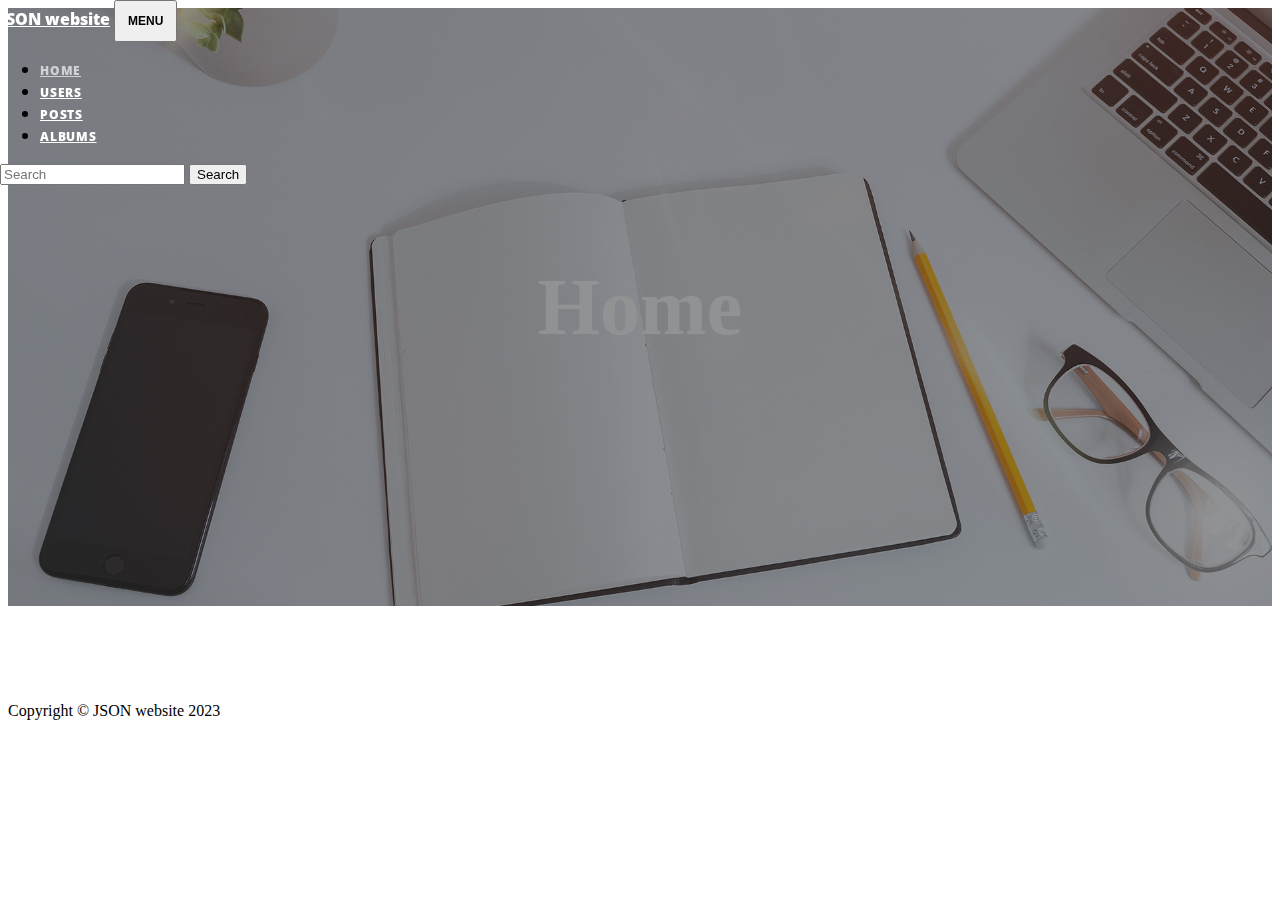
<file: index.html>
<!DOCTYPE html>
<html lang="en">
<head>
  <meta charset="UTF-8">
  <meta http-equiv="X-UA-Compatible" content="IE=edge">
  <meta name="viewport" content="width=device-width, initial-scale=1.0">
  <link href="https://cdn.jsdelivr.net/npm/bootstrap@5.3.0-alpha1/dist/css/bootstrap.min.css" rel="stylesheet" integrity="sha384-GLhlTQ8iRABdZLl6O3oVMWSktQOp6b7In1Zl3/Jr59b6EGGoI1aFkw7cmDA6j6gD" crossorigin="anonymous">
  <link rel="stylesheet" href="./assets/css/style.css">
  <title>Home</title>
</head>
<body>
  <div id="page-content"></div>

  <script src="https://cdn.jsdelivr.net/npm/bootstrap@5.3.0-alpha1/dist/js/bootstrap.bundle.min.js" integrity="sha384-w76AqPfDkMBDXo30jS1Sgez6pr3x5MlQ1ZAGC+nuZB+EYdgRZgiwxhTBTkF7CXvN" crossorigin="anonymous"></script>
  <script src="./assets/js/script.js"></script>
  <script src="./assets/js/index.js"></script>
</body>
</html>
</file>
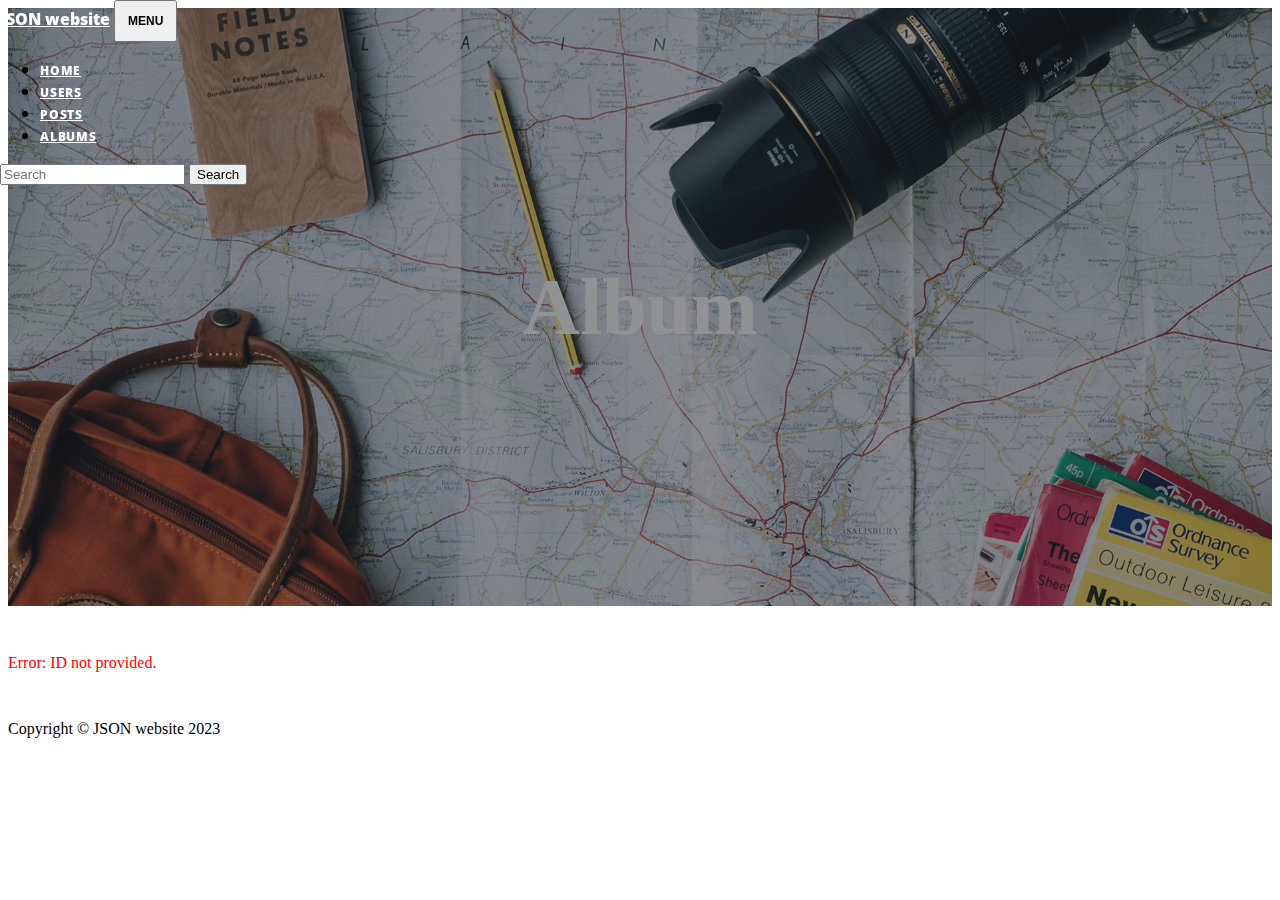
<file: album.html>
<!DOCTYPE html>
<html lang="en">
<head>
  <meta charset="UTF-8">
  <meta http-equiv="X-UA-Compatible" content="IE=edge">
  <meta name="viewport" content="width=device-width, initial-scale=1.0">
  <link href="https://cdn.jsdelivr.net/npm/bootstrap@5.3.0-alpha1/dist/css/bootstrap.min.css" rel="stylesheet" integrity="sha384-GLhlTQ8iRABdZLl6O3oVMWSktQOp6b7In1Zl3/Jr59b6EGGoI1aFkw7cmDA6j6gD" crossorigin="anonymous">
  <link rel="stylesheet" href="./assets/css/photoswipe/photoswipe.css">
  <link rel="stylesheet" href="./assets/css/style.css">
  <title>Album</title>
</head>
<body>
  <div id="page-content"></div>

  <script src="https://cdn.jsdelivr.net/npm/bootstrap@5.3.0-alpha1/dist/js/bootstrap.bundle.min.js" integrity="sha384-w76AqPfDkMBDXo30jS1Sgez6pr3x5MlQ1ZAGC+nuZB+EYdgRZgiwxhTBTkF7CXvN" crossorigin="anonymous"></script>
  <script src="./assets/js/script.js"></script>
  <script src="./assets/js/album.js" type="module"></script> 
</body>
</html>
</file>
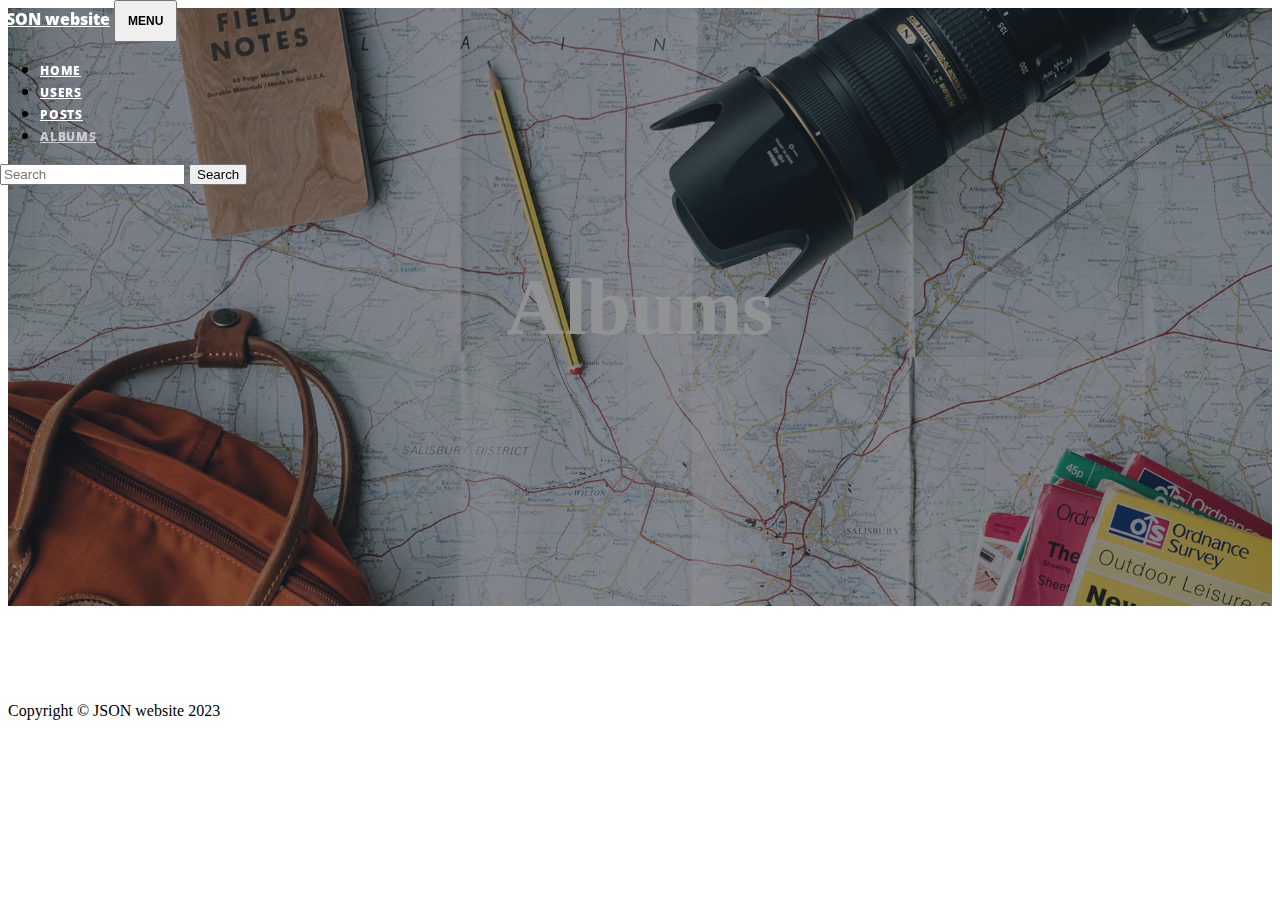
<file: albums.html>
<!DOCTYPE html>
<html lang="en">
<head>
  <meta charset="UTF-8">
  <meta http-equiv="X-UA-Compatible" content="IE=edge">
  <meta name="viewport" content="width=device-width, initial-scale=1.0">
  <link href="https://cdn.jsdelivr.net/npm/bootstrap@5.3.0-alpha1/dist/css/bootstrap.min.css" rel="stylesheet" integrity="sha384-GLhlTQ8iRABdZLl6O3oVMWSktQOp6b7In1Zl3/Jr59b6EGGoI1aFkw7cmDA6j6gD" crossorigin="anonymous">
  <link rel="stylesheet" href="./assets/css/style.css">
  <title>Albums</title>
</head>
<body>
  <div id="page-content"></div>

  <script src="https://cdn.jsdelivr.net/npm/bootstrap@5.3.0-alpha1/dist/js/bootstrap.bundle.min.js" integrity="sha384-w76AqPfDkMBDXo30jS1Sgez6pr3x5MlQ1ZAGC+nuZB+EYdgRZgiwxhTBTkF7CXvN" crossorigin="anonymous"></script>
  <script src="./assets/js/script.js"></script>
  <script src="./assets/js/albums.js"></script>
</body>
</html>
</file>
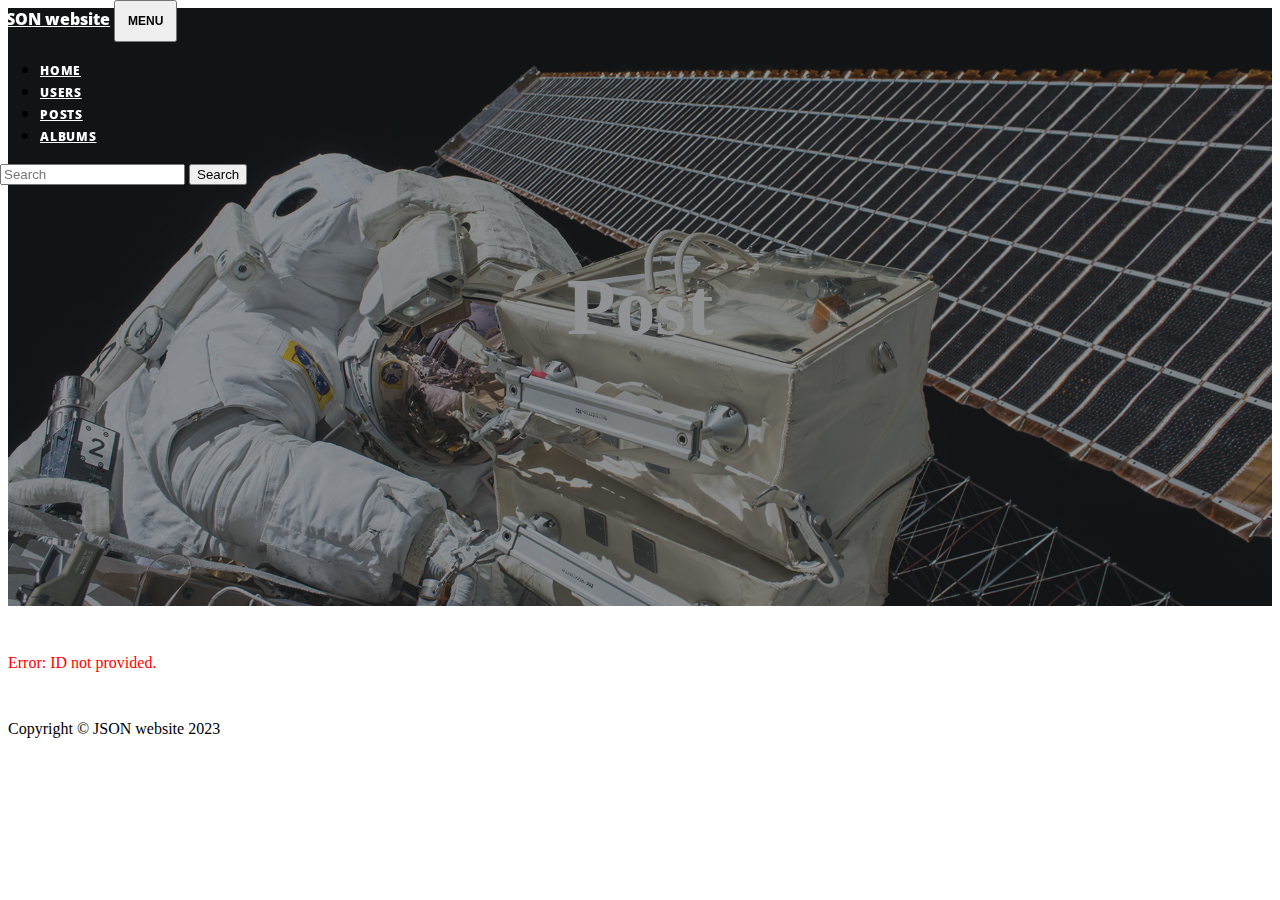
<file: post.html>
<!DOCTYPE html>
<html lang="en">
<head>
  <meta charset="UTF-8">
  <meta http-equiv="X-UA-Compatible" content="IE=edge">
  <meta name="viewport" content="width=device-width, initial-scale=1.0">
  <link href="https://cdn.jsdelivr.net/npm/bootstrap@5.3.0-alpha1/dist/css/bootstrap.min.css" rel="stylesheet" integrity="sha384-GLhlTQ8iRABdZLl6O3oVMWSktQOp6b7In1Zl3/Jr59b6EGGoI1aFkw7cmDA6j6gD" crossorigin="anonymous">
  <link rel="stylesheet" href="./assets/css/style.css">
  <title>Post</title>
</head>
<body>
  <div id="page-content"></div>

  <script src="https://cdn.jsdelivr.net/npm/bootstrap@5.3.0-alpha1/dist/js/bootstrap.bundle.min.js" integrity="sha384-w76AqPfDkMBDXo30jS1Sgez6pr3x5MlQ1ZAGC+nuZB+EYdgRZgiwxhTBTkF7CXvN" crossorigin="anonymous"></script>
  <script src="./assets/js/script.js"></script>
  <script src="./assets/js/post.js"></script>
</body>
</html>
</file>
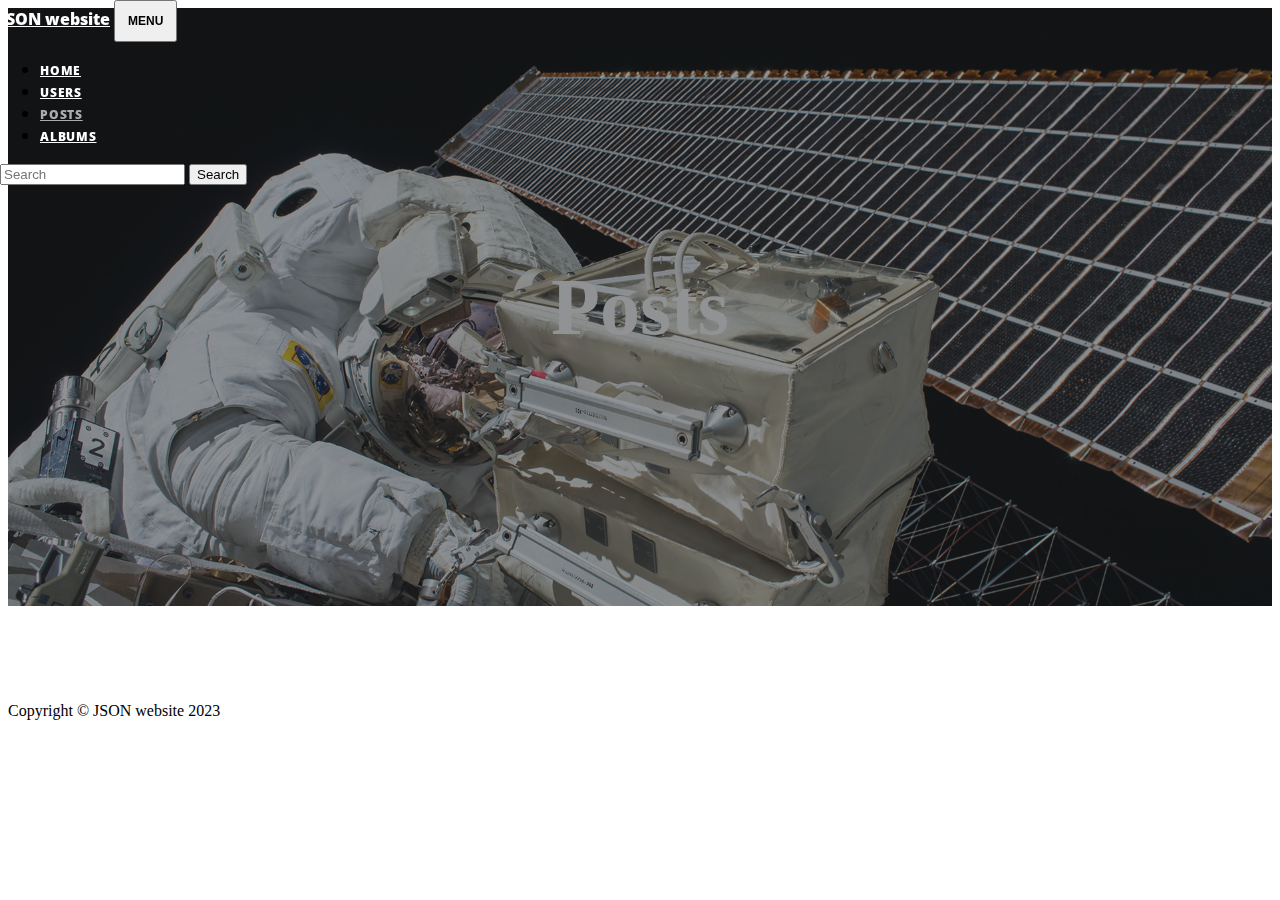
<file: posts.html>
<!DOCTYPE html>
<html lang="en">
<head>
  <meta charset="UTF-8">
  <meta http-equiv="X-UA-Compatible" content="IE=edge">
  <meta name="viewport" content="width=device-width, initial-scale=1.0">
  <link href="https://cdn.jsdelivr.net/npm/bootstrap@5.3.0-alpha1/dist/css/bootstrap.min.css" rel="stylesheet" integrity="sha384-GLhlTQ8iRABdZLl6O3oVMWSktQOp6b7In1Zl3/Jr59b6EGGoI1aFkw7cmDA6j6gD" crossorigin="anonymous">
  <link rel="stylesheet" href="./assets/css/style.css">
  <title>Posts</title>
</head>
<body>
  <div id="page-content"></div>

  <script src="https://cdn.jsdelivr.net/npm/bootstrap@5.3.0-alpha1/dist/js/bootstrap.bundle.min.js" integrity="sha384-w76AqPfDkMBDXo30jS1Sgez6pr3x5MlQ1ZAGC+nuZB+EYdgRZgiwxhTBTkF7CXvN" crossorigin="anonymous"></script>
  <script src="./assets/js/script.js"></script>
  <script src="./assets/js/posts.js"></script>
</body>
</html>
</file>
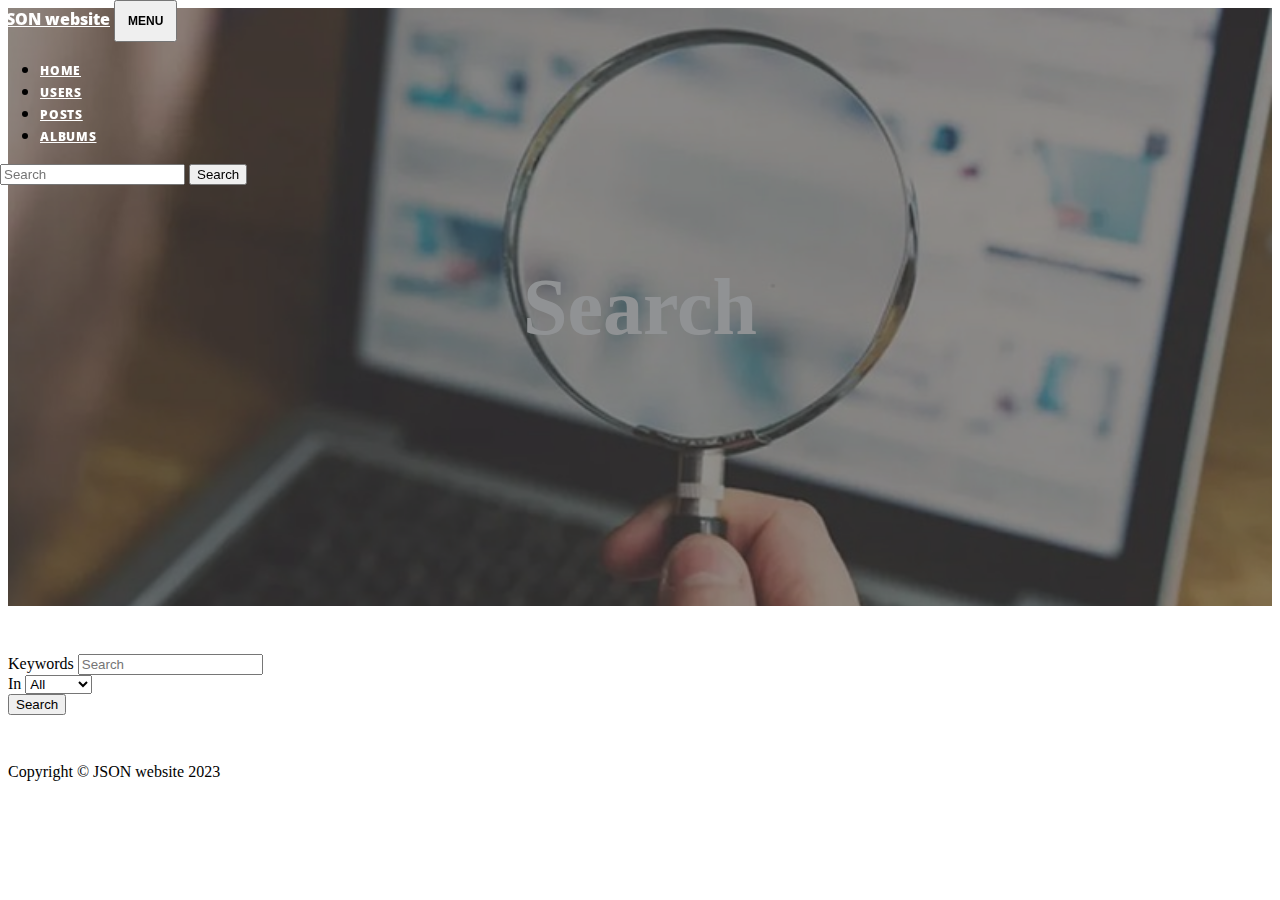
<file: search.html>
<!DOCTYPE html>
<html lang="en">
<head>
  <meta charset="UTF-8">
  <meta http-equiv="X-UA-Compatible" content="IE=edge">
  <meta name="viewport" content="width=device-width, initial-scale=1.0">
  <link href="https://cdn.jsdelivr.net/npm/bootstrap@5.3.0-alpha1/dist/css/bootstrap.min.css" rel="stylesheet" integrity="sha384-GLhlTQ8iRABdZLl6O3oVMWSktQOp6b7In1Zl3/Jr59b6EGGoI1aFkw7cmDA6j6gD" crossorigin="anonymous">
  <link rel="stylesheet" href="./assets/css/style.css">
  <title>Search</title>
</head>
<body>
  <div id="page-content"></div>

  <script src="https://cdn.jsdelivr.net/npm/bootstrap@5.3.0-alpha1/dist/js/bootstrap.bundle.min.js" integrity="sha384-w76AqPfDkMBDXo30jS1Sgez6pr3x5MlQ1ZAGC+nuZB+EYdgRZgiwxhTBTkF7CXvN" crossorigin="anonymous"></script>
  <script src="./assets/js/script.js"></script>
  <script src="./assets/js/search.js"></script>
</body>
</html>
</file>
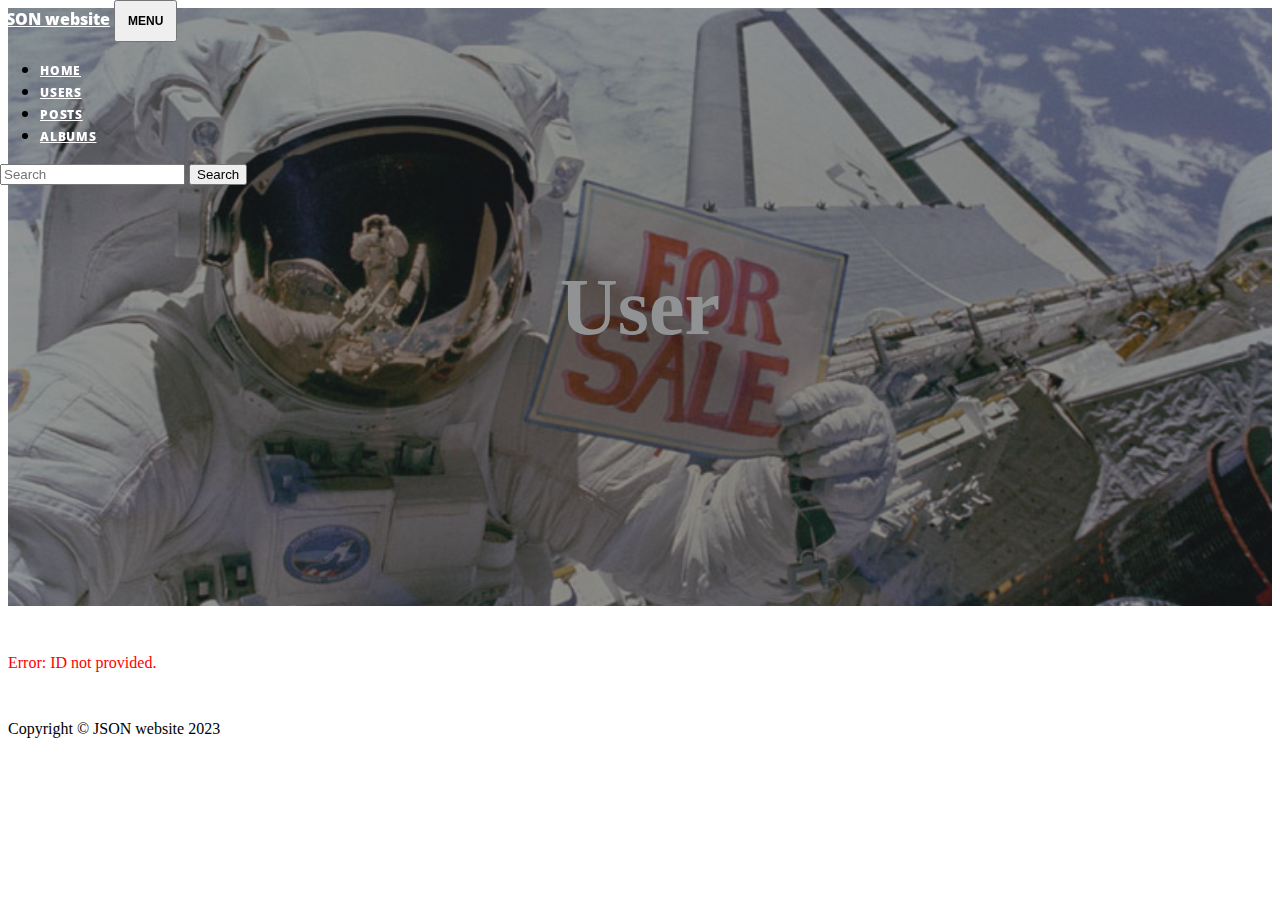
<file: user.html>
<!DOCTYPE html>
<html lang="en">
<head>
  <meta charset="UTF-8">
  <meta http-equiv="X-UA-Compatible" content="IE=edge">
  <meta name="viewport" content="width=device-width, initial-scale=1.0">
  <link href="https://cdn.jsdelivr.net/npm/bootstrap@5.3.0-alpha1/dist/css/bootstrap.min.css" rel="stylesheet" integrity="sha384-GLhlTQ8iRABdZLl6O3oVMWSktQOp6b7In1Zl3/Jr59b6EGGoI1aFkw7cmDA6j6gD" crossorigin="anonymous">
  <link rel="stylesheet" href="./assets/css/style.css">
  <title>User</title>
</head>
<body>
  <div id="page-content"></div>

  <script src="https://cdn.jsdelivr.net/npm/bootstrap@5.3.0-alpha1/dist/js/bootstrap.bundle.min.js" integrity="sha384-w76AqPfDkMBDXo30jS1Sgez6pr3x5MlQ1ZAGC+nuZB+EYdgRZgiwxhTBTkF7CXvN" crossorigin="anonymous"></script>
  <script src="./assets/js/script.js"></script>
  <script src="./assets/js/user.js"></script>
</body>
</html>
</file>
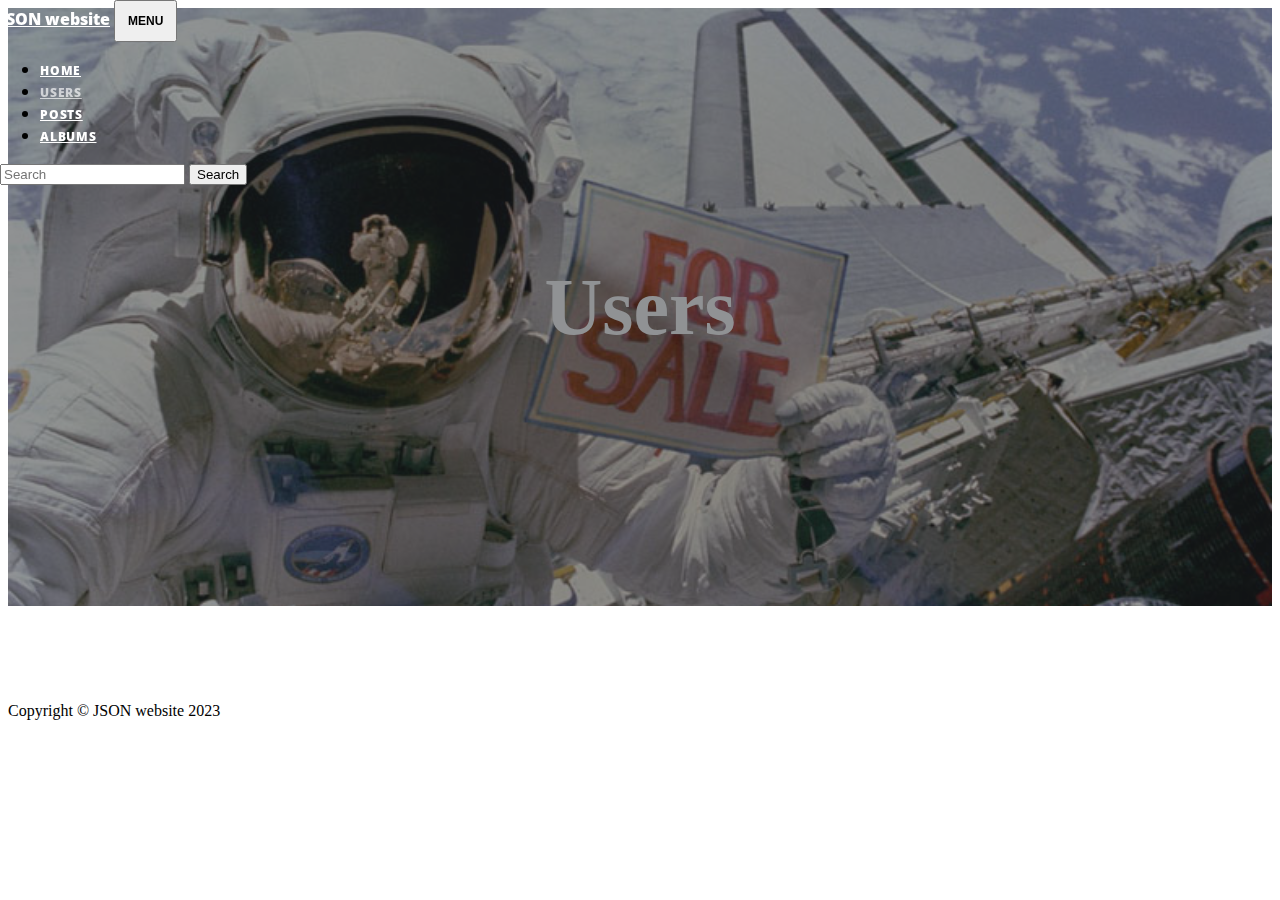
<file: users.html>
<!DOCTYPE html>
<html lang="en">
<head>
  <meta charset="UTF-8">
  <meta http-equiv="X-UA-Compatible" content="IE=edge">
  <meta name="viewport" content="width=device-width, initial-scale=1.0">
  <link href="https://cdn.jsdelivr.net/npm/bootstrap@5.3.0-alpha1/dist/css/bootstrap.min.css" rel="stylesheet" integrity="sha384-GLhlTQ8iRABdZLl6O3oVMWSktQOp6b7In1Zl3/Jr59b6EGGoI1aFkw7cmDA6j6gD" crossorigin="anonymous">
  <link rel="stylesheet" href="./assets/css/style.css">
  <title>Users</title>
</head>
<body>
  <div id="page-content"></div>

  <script src="https://cdn.jsdelivr.net/npm/bootstrap@5.3.0-alpha1/dist/js/bootstrap.bundle.min.js" integrity="sha384-w76AqPfDkMBDXo30jS1Sgez6pr3x5MlQ1ZAGC+nuZB+EYdgRZgiwxhTBTkF7CXvN" crossorigin="anonymous"></script>
  <script src="./assets/js/script.js"></script>
  <script src="./assets/js/users.js"></script>
</body>
</html>
</file>
<file: assets/css/style.css>
@import url('https://fonts.googleapis.com/css?family=Lora:400,700,400italic,700italic');
@import url('https://fonts.googleapis.com/css?family=Open+Sans:300italic,400italic,600italic,700italic,800italic,400,300,600,700,800');

#page-content .error {
  color: red;
}

#mainNav {
  position: absolute;
  top: 0;
  left: 0;
  right: 0;
  z-index: 1030;
  border-bottom: 1px solid #dee2e6;
  background-color: #fff;
  font-family: "Open Sans", -apple-system, BlinkMacSystemFont, "Segoe UI", Roboto, "Helvetica Neue", Arial, sans-serif, "Apple Color Emoji", "Segoe UI Emoji", "Segoe UI Symbol", "Noto Color Emoji";
}

#mainNav .navbar-brand {
  font-weight: 800;
}

#mainNav .navbar-toggler {
  font-size: 0.75rem;
  font-weight: 800;
  padding: 0.75rem;
  text-transform: uppercase;
}

#mainNav .navbar-nav > li.nav-item > a.nav-link {
  font-size: 0.75rem;
  font-weight: 800;
  letter-spacing: 0.0625em;
  text-transform: uppercase;
}

main .albums-list .album-item {
  margin-bottom: 20px;
}

main .albums-list .album-item a {
  display: flex;
  gap: 20px;
  align-items: center;
  color: #212529;
  text-decoration: none;
}

main .albums-list .album-item a:hover {
  text-decoration: underline;
}

main .album-data {
  margin-bottom: 20px;
}

main .user-data, main .user-posts, main .user-albums {
  margin-bottom: 20px;
}

main .user-data .map-iframe {
  margin-top: 20px;
  width: 100%;
  height: 200px;
}

article .post-content p {
  font-size: 20px;
}

article .comments .title {
  font-size: 24px;
}

article .comments .comments-list {
  margin-top: 20px;
}

article .comments .comments-list .comment-item {
  padding-left: 40px;
  margin-bottom: 30px;
}

article .comments .comments-list .comment-item .name {
  font-size: 18px;
}

article .comments .comments-list .comment-item .body {
  font-size: 16px;
}

article .comments .comments-list .comment-item .email {
  margin-top: -10px;
  display: block;
}

article .other-user-posts {
  font-size: 20px;
}

@media (min-width: 992px) {
  #mainNav {
    border-bottom: 1px solid transparent;
    background: transparent;
  }
  #mainNav .navbar-brand {
    color: #fff;
  }
  #mainNav .navbar-brand:focus, #mainNav .navbar-brand:hover {
    color: rgba(255, 255, 255, 0.8);
  }
  #mainNav .navbar-nav > li.nav-item > a.nav-link {
    color: #fff;
  }
  #mainNav .navbar-nav > li.nav-item > a.nav-link:focus, #mainNav .navbar-nav > li.nav-item > a.nav-link:hover, #mainNav .navbar-nav > li.nav-item > a.nav-link.active {
    color: rgba(255, 255, 255, 0.65);
  }
}
@media (min-width: 992px) {
  #mainNav {
    transition: background-color 0.2s;
    /* Force Hardware Acceleration in WebKit */
    transform: translate3d(0, 0, 0);
    -webkit-backface-visibility: hidden;
    backface-visibility: hidden;
  }
  #mainNav.is-fixed {
    /* when the user scrolls down, we hide the header right above the viewport */
    position: fixed;
    top: -83px;
    transition: transform 0.2s;
    border-bottom: 1px solid white;
    background-color: rgba(255, 255, 255, 0.9);
  }
  #mainNav.is-fixed .navbar-brand {
    color: #212529;
  }
  #mainNav.is-fixed .navbar-brand:focus, #mainNav.is-fixed .navbar-brand:hover {
    color: #0085A1;
  }
  #mainNav.is-fixed .navbar-nav > li.nav-item > a {
    color: #212529;
  }
  #mainNav.is-fixed .navbar-nav > li.nav-item > a:focus, #mainNav.is-fixed .navbar-nav > li.nav-item > a:hover, #mainNav.is-fixed .navbar-nav > li.nav-item > a.active {
    color: #0085A1;
  }
  #mainNav.is-visible {
    /* if the user changes the scrolling direction, we show the header */
    transform: translate3d(0, 100%, 0);
  }
}
footer {
  padding-top: 3rem;
  padding-bottom: 3rem;
}

header.masthead {
  position: relative;
  margin-bottom: 3rem;
  padding-top: calc(8rem + 57px);
  padding-bottom: 8rem;
  background: no-repeat center center;
  background-color: #6c757d;
  background-size: cover;
  background-attachment: scroll;
}

header.masthead:before {
  content: "";
  position: absolute;
  top: 0;
  left: 0;
  right: 0;
  bottom: 0;
  background-color: #212529;
  opacity: 0.5;
}

header.masthead .page-heading,
header.masthead .post-heading,
header.masthead .site-heading {
  color: #fff;
}

header.masthead .page-heading,
header.masthead .site-heading {
  text-align: center;
}

header.masthead .page-heading h1, header.masthead .page-heading .h1,
header.masthead .site-heading h1,
header.masthead .site-heading .h1 {
  font-size: 3rem;
}

header.masthead .page-heading .subheading,
header.masthead .site-heading .subheading {
  font-size: 1.5rem;
  font-weight: 300;
  line-height: 1.1;
  display: block;
  margin-top: 0.625rem;
  font-family: "Open Sans", -apple-system, BlinkMacSystemFont, "Segoe UI", Roboto, "Helvetica Neue", Arial, sans-serif, "Apple Color Emoji", "Segoe UI Emoji", "Segoe UI Symbol", "Noto Color Emoji";
}

header.masthead .post-heading h1, header.masthead .post-heading .h1 {
  font-size: 2.25rem;
}

header.masthead .post-heading .meta,
header.masthead .post-heading .subheading {
  line-height: 1.1;
  display: block;
}

header.masthead .post-heading .subheading {
  font-size: 1.5rem;
  font-weight: 600;
  margin: 0.75rem 0 2rem;
  font-family: "Open Sans", -apple-system, BlinkMacSystemFont, "Segoe UI", Roboto, "Helvetica Neue", Arial, sans-serif, "Apple Color Emoji", "Segoe UI Emoji", "Segoe UI Symbol", "Noto Color Emoji";
}

header.masthead .post-heading .meta {
  font-size: 1.25rem;
  font-weight: 300;
  font-style: italic;
  font-family: "Lora", -apple-system, BlinkMacSystemFont, "Segoe UI", Roboto, "Helvetica Neue", Arial, sans-serif, "Apple Color Emoji", "Segoe UI Emoji", "Segoe UI Symbol", "Noto Color Emoji";
}

header.masthead .post-heading .meta a {
  color: #fff;
}

@media (min-width: 992px) {
  header.masthead {
    padding-top: 12.5rem;
    padding-bottom: 12.5rem;
  }
  header.masthead .page-heading h1, header.masthead .page-heading .h1,
  header.masthead .site-heading h1,
  header.masthead .site-heading .h1 {
    font-size: 5rem;
  }
  header.masthead .post-heading h1, header.masthead .post-heading .h1 {
    font-size: 3.5rem;
  }
  header.masthead .post-heading .subheading {
    font-size: 1.875rem;
  }
}
.section-heading {
  font-size: 2.25rem;
  font-weight: 700;
  margin-top: 3.75rem;
}

.caption {
  font-size: 0.875rem;
  font-style: italic;
  display: block;
  margin: 0;
  padding: 0.625rem;
  text-align: center;
}

.post-preview > a {
  color: #212529;
}

.post-preview > a:focus, .post-preview > a:hover {
  text-decoration: none;
  color: #0085A1;
}

.post-preview > a > .post-title {
  font-size: 1.875rem;
  margin-top: 1.875rem;
  margin-bottom: 0.625rem;
}

.post-preview > a > .post-subtitle {
  font-weight: 300;
  margin-bottom: 0.625rem;
}

.post-preview > .post-meta {
  font-size: 1.125rem;
  font-style: italic;
  margin-top: 0;
  color: #6c757d;
}

.post-preview > .post-meta > a {
  text-decoration: none;
}

@media (min-width: 992px) {
  .post-preview > a > .post-title {
    font-size: 2.25rem;
  }
}
</file>
<file: assets/css/photoswipe/photoswipe.css>
/*! PhotoSwipe main CSS by Dmytro Semenov | photoswipe.com */

.pswp {
  --pswp-bg: #000;
  --pswp-placeholder-bg: #222;
  

  --pswp-root-z-index: 100000;
  
  --pswp-preloader-color: rgba(79, 79, 79, 0.4);
  --pswp-preloader-color-secondary: rgba(255, 255, 255, 0.9);
  
  /* defined via js:
  --pswp-transition-duration: 333ms; */
  
  --pswp-icon-color: #fff;
  --pswp-icon-color-secondary: #4f4f4f;
  --pswp-icon-stroke-color: #4f4f4f;
  --pswp-icon-stroke-width: 2px;

  --pswp-error-text-color: var(--pswp-icon-color);
}


/*
	Styles for basic PhotoSwipe (pswp) functionality (sliding area, open/close transitions)
*/

.pswp {
	position: fixed;
	top: 0;
	left: 0;
	width: 100%;
	height: 100%;
	z-index: var(--pswp-root-z-index);
	display: none;
	touch-action: none;
	outline: 0;
	opacity: 0.003;
	contain: layout style size;
	-webkit-tap-highlight-color: rgba(0, 0, 0, 0);
}

/* Prevents focus outline on the root element,
  (it may be focused initially) */
.pswp:focus {
  outline: 0;
}

.pswp * {
  box-sizing: border-box;
}

.pswp img {
  max-width: none;
}

.pswp--open {
	display: block;
}

.pswp,
.pswp__bg {
	transform: translateZ(0);
	will-change: opacity;
}

.pswp__bg {
  opacity: 0.005;
	background: var(--pswp-bg);
}

.pswp,
.pswp__scroll-wrap {
	overflow: hidden;
}

.pswp__scroll-wrap,
.pswp__bg,
.pswp__container,
.pswp__item,
.pswp__content,
.pswp__img,
.pswp__zoom-wrap {
	position: absolute;
	top: 0;
	left: 0;
	width: 100%;
	height: 100%;
}

.pswp__img,
.pswp__zoom-wrap {
	width: auto;
	height: auto;
}

.pswp--click-to-zoom.pswp--zoom-allowed .pswp__img {
	cursor: -webkit-zoom-in;
	cursor: -moz-zoom-in;
	cursor: zoom-in;
}

.pswp--click-to-zoom.pswp--zoomed-in .pswp__img {
	cursor: move;
	cursor: -webkit-grab;
	cursor: -moz-grab;
	cursor: grab;
}

.pswp--click-to-zoom.pswp--zoomed-in .pswp__img:active {
  cursor: -webkit-grabbing;
  cursor: -moz-grabbing;
  cursor: grabbing;
}

/* :active to override grabbing cursor */
.pswp--no-mouse-drag.pswp--zoomed-in .pswp__img,
.pswp--no-mouse-drag.pswp--zoomed-in .pswp__img:active,
.pswp__img {
	cursor: -webkit-zoom-out;
	cursor: -moz-zoom-out;
	cursor: zoom-out;
}


/* Prevent selection and tap highlights */
.pswp__container,
.pswp__img,
.pswp__button,
.pswp__counter {
	-webkit-user-select: none;
	-moz-user-select: none;
	-ms-user-select: none;
	user-select: none;
}

.pswp__item {
	/* z-index for fade transition */
	z-index: 1;
	overflow: hidden;
}

.pswp__hidden {
	display: none !important;
}

/* Allow to click through pswp__content element, but not its children */
.pswp__content {
  pointer-events: none;
}
.pswp__content > * {
  pointer-events: auto;
}


/*

  PhotoSwipe UI

*/

/*
	Error message appears when image is not loaded
	(JS option errorMsg controls markup)
*/
.pswp__error-msg-container {
  display: grid;
}
.pswp__error-msg {
	margin: auto;
	font-size: 1em;
	line-height: 1;
	color: var(--pswp-error-text-color);
}

/*
class pswp__hide-on-close is applied to elements that
should hide (for example fade out) when PhotoSwipe is closed
and show (for example fade in) when PhotoSwipe is opened
 */
.pswp .pswp__hide-on-close {
	opacity: 0.005;
	will-change: opacity;
	transition: opacity var(--pswp-transition-duration) cubic-bezier(0.4, 0, 0.22, 1);
	z-index: 10; /* always overlap slide content */
	pointer-events: none; /* hidden elements should not be clickable */
}

/* class pswp--ui-visible is added when opening or closing transition starts */
.pswp--ui-visible .pswp__hide-on-close {
	opacity: 1;
	pointer-events: auto;
}

/* <button> styles, including css reset */
.pswp__button {
	position: relative;
	display: block;
	width: 50px;
	height: 60px;
	padding: 0;
	margin: 0;
	overflow: hidden;
	cursor: pointer;
	background: none;
	border: 0;
	box-shadow: none;
	opacity: 0.85;
	-webkit-appearance: none;
	-webkit-touch-callout: none;
}

.pswp__button:hover,
.pswp__button:active,
.pswp__button:focus {
  transition: none;
  padding: 0;
  background: none;
  border: 0;
  box-shadow: none;
  opacity: 1;
}

.pswp__button:disabled {
  opacity: 0.3;
  cursor: auto;
}

.pswp__icn {
  fill: var(--pswp-icon-color);
  color: var(--pswp-icon-color-secondary);
}

.pswp__icn {
  position: absolute;
  top: 14px;
  left: 9px;
  width: 32px;
  height: 32px;
  overflow: hidden;
  pointer-events: none;
}

.pswp__icn-shadow {
  stroke: var(--pswp-icon-stroke-color);
  stroke-width: var(--pswp-icon-stroke-width);
  fill: none;
}

.pswp__icn:focus {
	outline: 0;
}

/*
	div element that matches size of large image,
	large image loads on top of it,
	used when msrc is not provided
*/
div.pswp__img--placeholder,
.pswp__img--with-bg {
	background: var(--pswp-placeholder-bg);
}

.pswp__top-bar {
	position: absolute;
	left: 0;
	top: 0;
	width: 100%;
	height: 60px;
	display: flex;
  flex-direction: row;
  justify-content: flex-end;
	z-index: 10;

	/* allow events to pass through top bar itself */
	pointer-events: none !important;
}
.pswp__top-bar > * {
  pointer-events: auto;
  /* this makes transition significantly more smooth,
     even though inner elements are not animated */
  will-change: opacity;
}


/*

  Close button

*/
.pswp__button--close {
  margin-right: 6px;
}


/*

  Arrow buttons

*/
.pswp__button--arrow {
  position: absolute;
  top: 0;
  width: 75px;
  height: 100px;
  top: 50%;
  margin-top: -50px;
}

.pswp__button--arrow:disabled {
  display: none;
  cursor: default;
}

.pswp__button--arrow .pswp__icn {
  top: 50%;
  margin-top: -30px;
  width: 60px;
  height: 60px;
  background: none;
  border-radius: 0;
}

.pswp--one-slide .pswp__button--arrow {
  display: none;
}

/* hide arrows on touch screens */
.pswp--touch .pswp__button--arrow {
  visibility: hidden;
}

/* show arrows only after mouse was used */
.pswp--has_mouse .pswp__button--arrow {
  visibility: visible;
}

.pswp__button--arrow--prev {
  right: auto;
  left: 0px;
}

.pswp__button--arrow--next {
  right: 0px;
}
.pswp__button--arrow--next .pswp__icn {
  left: auto;
  right: 14px;
  /* flip horizontally */
  transform: scale(-1, 1);
}

/*

  Zoom button

*/
.pswp__button--zoom {
  display: none;
}

.pswp--zoom-allowed .pswp__button--zoom {
  display: block;
}

/* "+" => "-" */
.pswp--zoomed-in .pswp__zoom-icn-bar-v {
  display: none;
}


/*

  Loading indicator

*/
.pswp__preloader {
  position: relative;
  overflow: hidden;
  width: 50px;
  height: 60px;
  margin-right: auto;
}

.pswp__preloader .pswp__icn {
  opacity: 0;
  transition: opacity 0.2s linear;
  animation: pswp-clockwise 600ms linear infinite;
}

.pswp__preloader--active .pswp__icn {
  opacity: 0.85;
}

@keyframes pswp-clockwise {
  0% { transform: rotate(0deg); }
  100% { transform: rotate(360deg); }
}


/*

  "1 of 10" counter

*/
.pswp__counter {
  height: 30px;
  margin-top: 15px;
  margin-inline-start: 20px;
  font-size: 14px;
  line-height: 30px;
  color: var(--pswp-icon-color);
  text-shadow: 1px 1px 3px var(--pswp-icon-color-secondary);
  opacity: 0.85;
}

.pswp--one-slide .pswp__counter {
  display: none;
}
</file>
